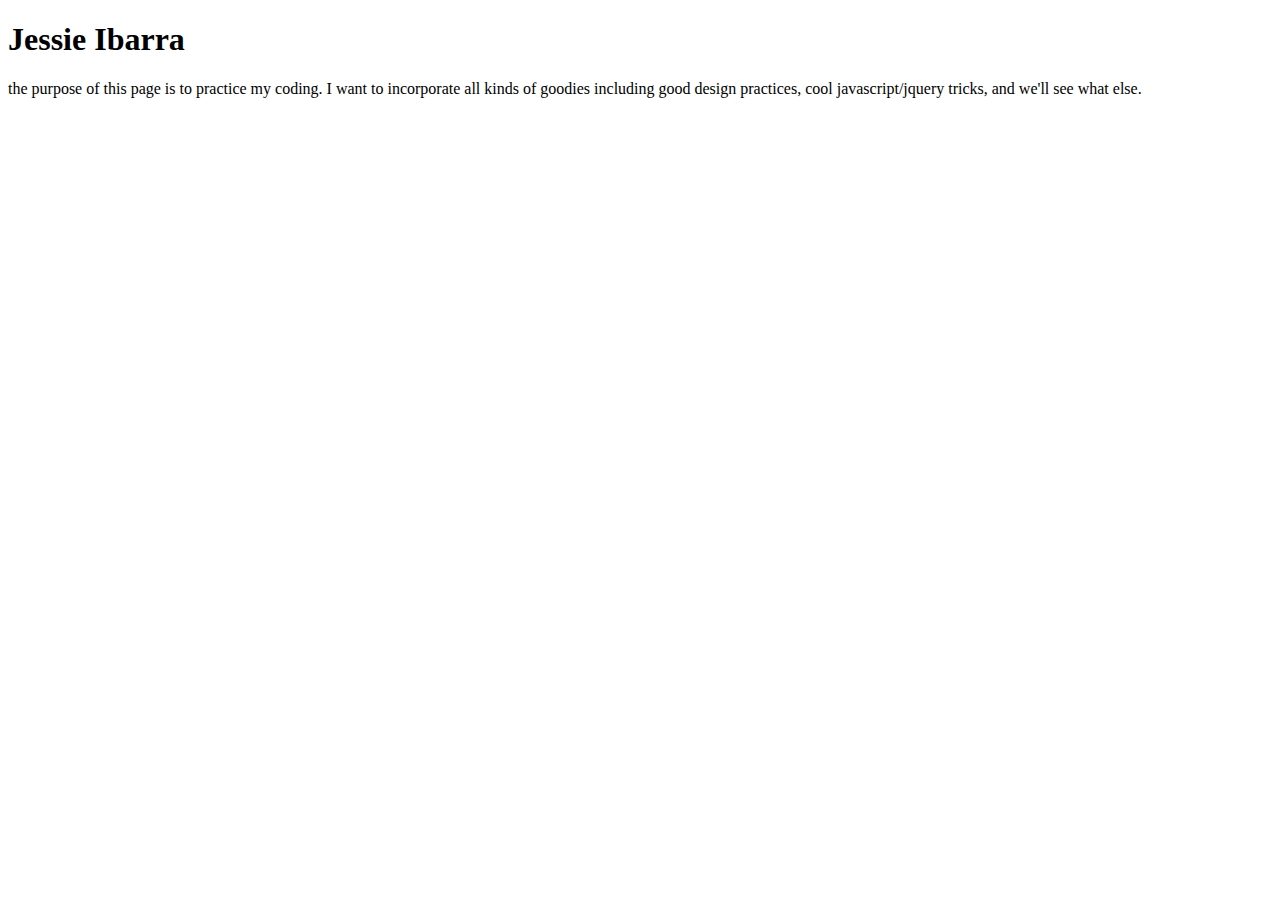
<file: index.html>
<!DOCTYPE HTML>
<html lang  = "en">
<head>
    <!-- basic.html -->
    <title>basic.html</title>
    <meta charset = "UTF-8" />
</head>
<header>
    <h1>Jessie Ibarra</h1>
    <nav>
        
    </nav>
</header>

<section>
    <p>the purpose of this page is to practice my coding. I want to
        incorporate all kinds of goodies including good design practices,
        cool javascript/jquery tricks, and we'll see what else.
    </p>
</section>

</html>
</file>
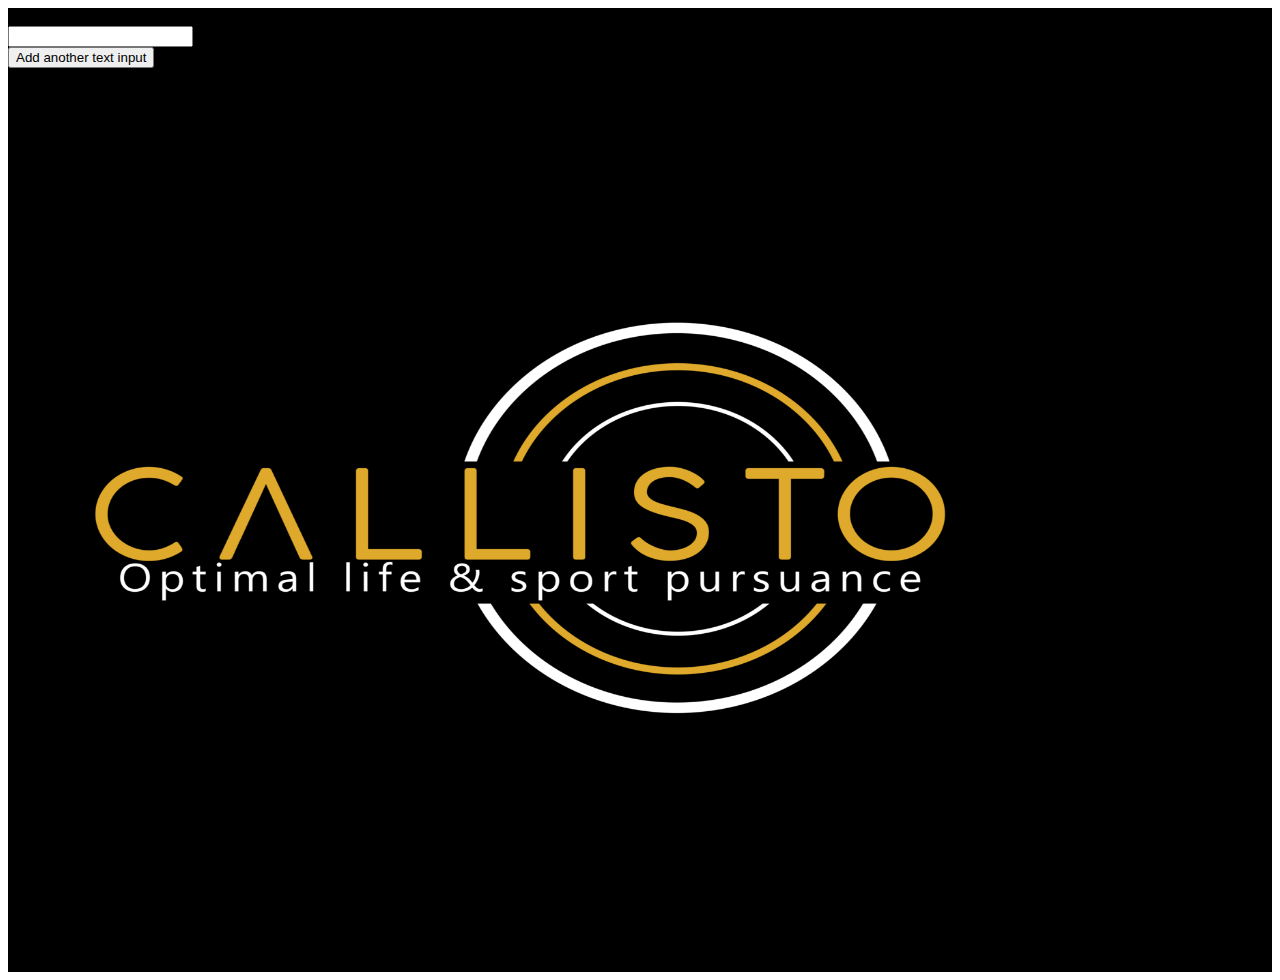
<file: test.html>
<!DOCTYPE HTML>
<html lang  = "en">
<head>
    <!-- basic.html -->
    <title>basic.html</title>
    <meta charset = "UTF-8" />
</head>
<body>
	<div class="header">
	<link rel="stylesheet" href="css/styles.css"> 
	<form method="POST">
     	<div id="dynamicInput">
          	Entry 1<br><input type="text" name="myInputs[]">
     	</div>
     	<input type="button" value="Add another text input" onClick="addInput('dynamicInput');">
	</form>
	<img class="calli-header" src="images/calli.png">
	<script src="js/addInput.js" language="Javascript" type="text/javascript"></script>
	</div>
</body>
    

</html>
</file>
<file: css/styles.css>
.header {
	background: black;
}

.calli-header{
	height: 100vh;
	width: 80vw;
}
</file>
